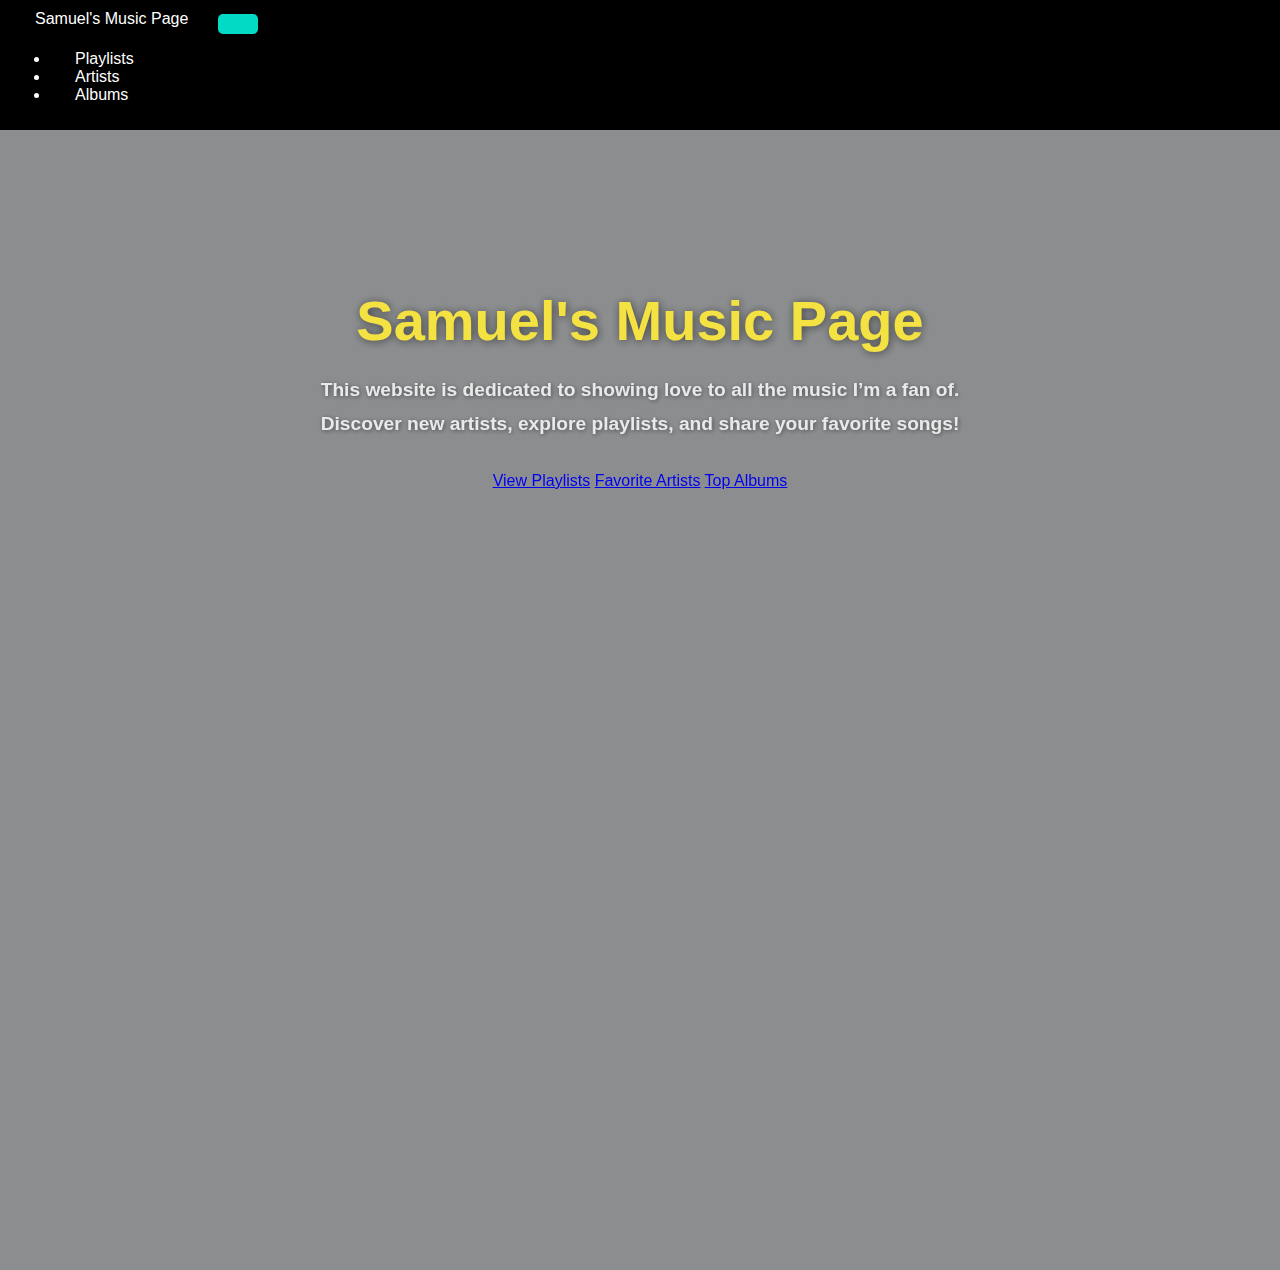
<file: index.html>
<!DOCTYPE html>
<html lang="en">
    <head>
        <meta charset="UTF-8">
        <meta name="viewport" content="width=device-width, initial-scale=1.0">
        <link href="https://cdn.jsdelivr.net/npm/bootstrap@5.2.3/dist/css/bootstrap.min.css" rel="stylesheet" integrity="sha384-rbsA2VBKQhggwzxH7pPCaAqO46MgnOM80zW1RWuH61DGLwZJEdK2Kadq2F9CUG65" crossorigin="anonymous">
        <script src="https://cdn.jsdelivr.net/npm/bootstrap@5.2.3/dist/js/bootstrap.bundle.min.js" integrity="sha384-kenU1KFdBIe4zVF0s0G1M5b4hcpxyD9F7jL+jjXkk+Q2h455rYXK/7HAuoJl+0I4" crossorigin="anonymous"></script>
        <link href="styles.css" rel="stylesheet">
        <title>Samuel's Music Page</title>
    </head>
    <body>
        <!-- Background Image -->
        <div class="background"></div>

        <!-- Navbar with links to other pages -->
        <nav class="navbar navbar-expand-lg navbar-dark">
            <div class="container-fluid">
                <a class="navbar-brand" href="#">Samuel's Music Page</a>
                <button class="navbar-toggler" type="button" data-bs-toggle="collapse" data-bs-target="#navbarNav" aria-controls="navbarNav" aria-expanded="false" aria-label="Toggle navigation">
                    <span class="navbar-toggler-icon"></span>
                </button>
                <div class="collapse navbar-collapse" id="navbarNav">
                    <ul class="navbar-nav ms-auto">
                        <li class="nav-item">
                            <a class="nav-link" href="playlists.html">Playlists</a>
                        </li>
                        <li class="nav-item">
                            <a class="nav-link" href="artists.html">Artists</a>
                        </li>
                        <li class="nav-item">
                            <a class="nav-link" href="albums.html">Albums</a>
                        </li>
                    </ul>
                </div>
            </div>
        </nav>

        <!-- Main Content with Buttons -->
        <div class="hero-section">
            <div class="content">
                <h1 class="display-4 homepage-title">Samuel's Music Page</h1>
                <p class="fs-5 homepage-text">
                    This website is dedicated to showing love to all the music I’m a fan of.
                </p>
                <p class="fs-5 homepage-text">
                    Discover new artists, explore playlists, and share your favorite songs!
                </p>
                <!-- CTA Buttons -->
                <div class="cta-buttons mt-4">
                    <a href="playlists.html" class="btn btn-primary btn-lg mx-2">View Playlists</a>
                    <a href="artists.html" class="btn btn-success btn-lg mx-2">Favorite Artists</a>
                    <a href="albums.html" class="btn btn-info btn-lg mx-2">Top Albums</a>
                </div>
            </div>
        </div>
    </body>
</html>
</file>
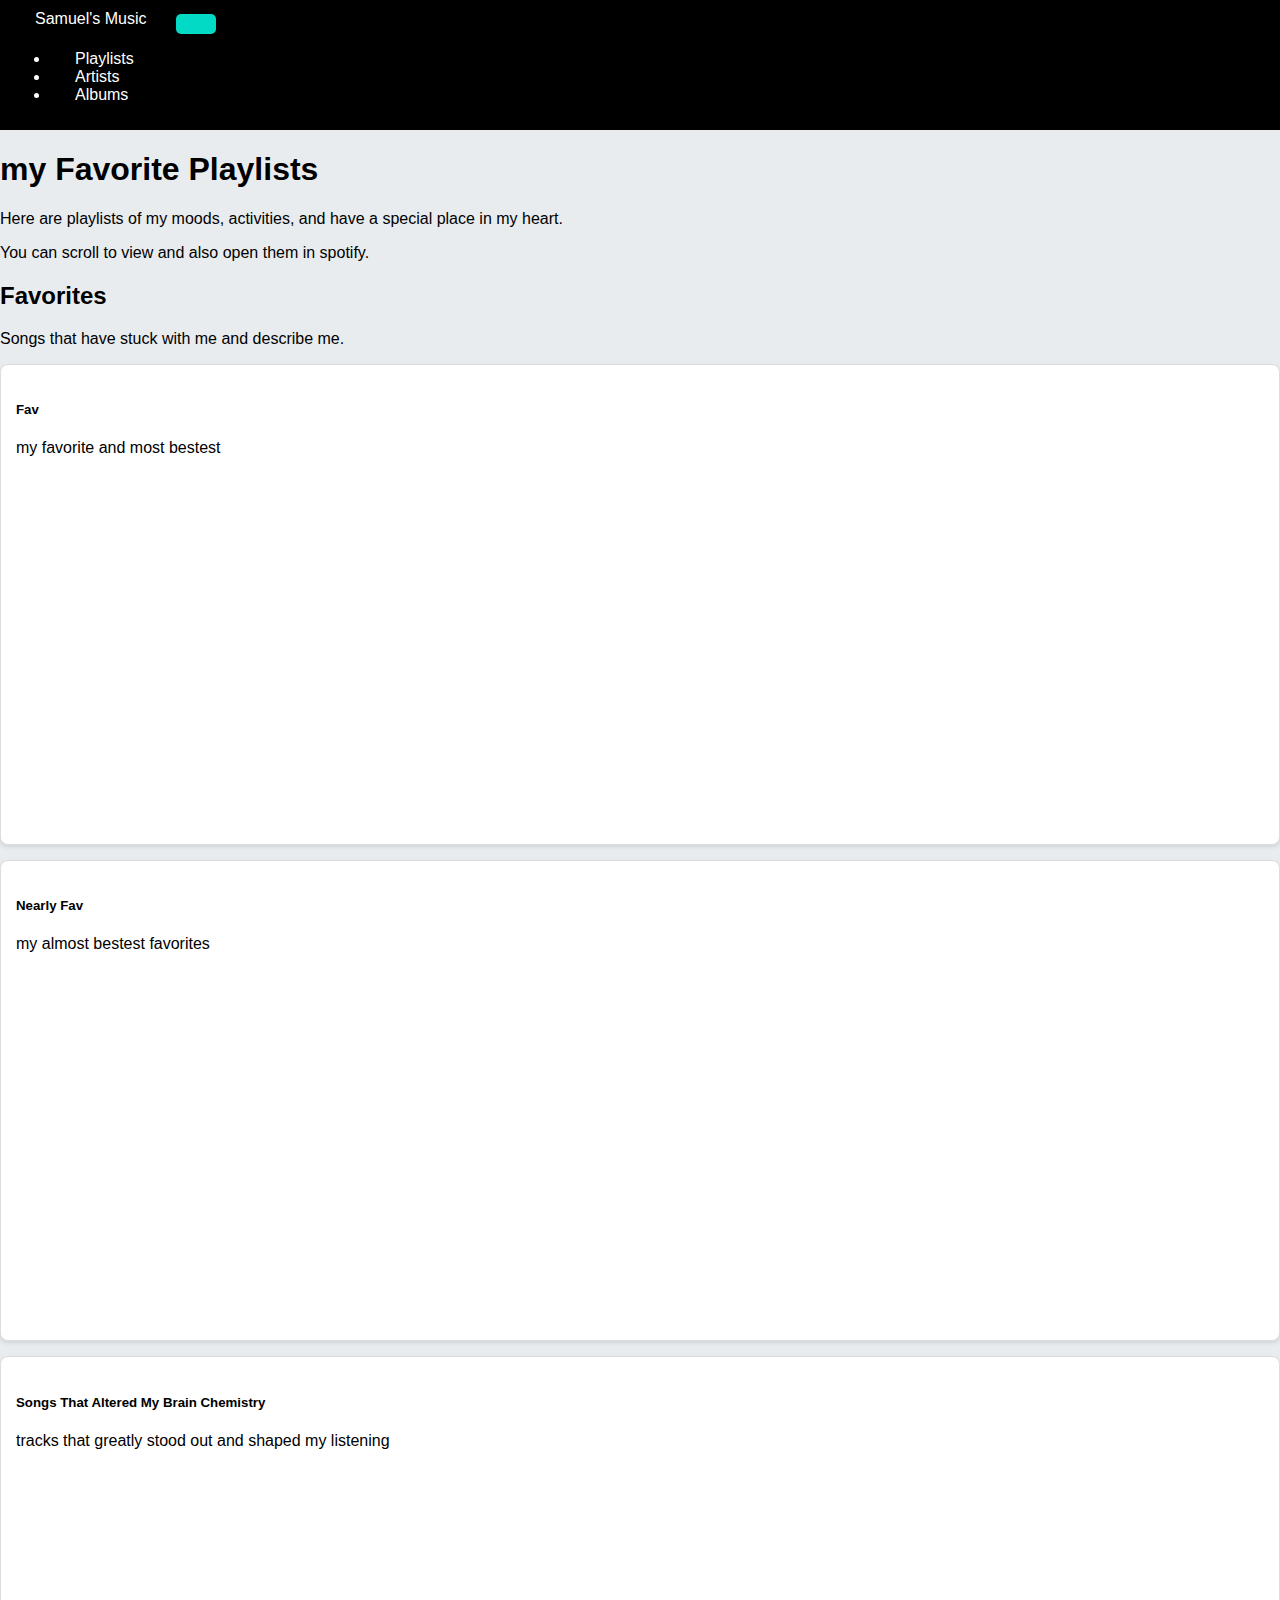
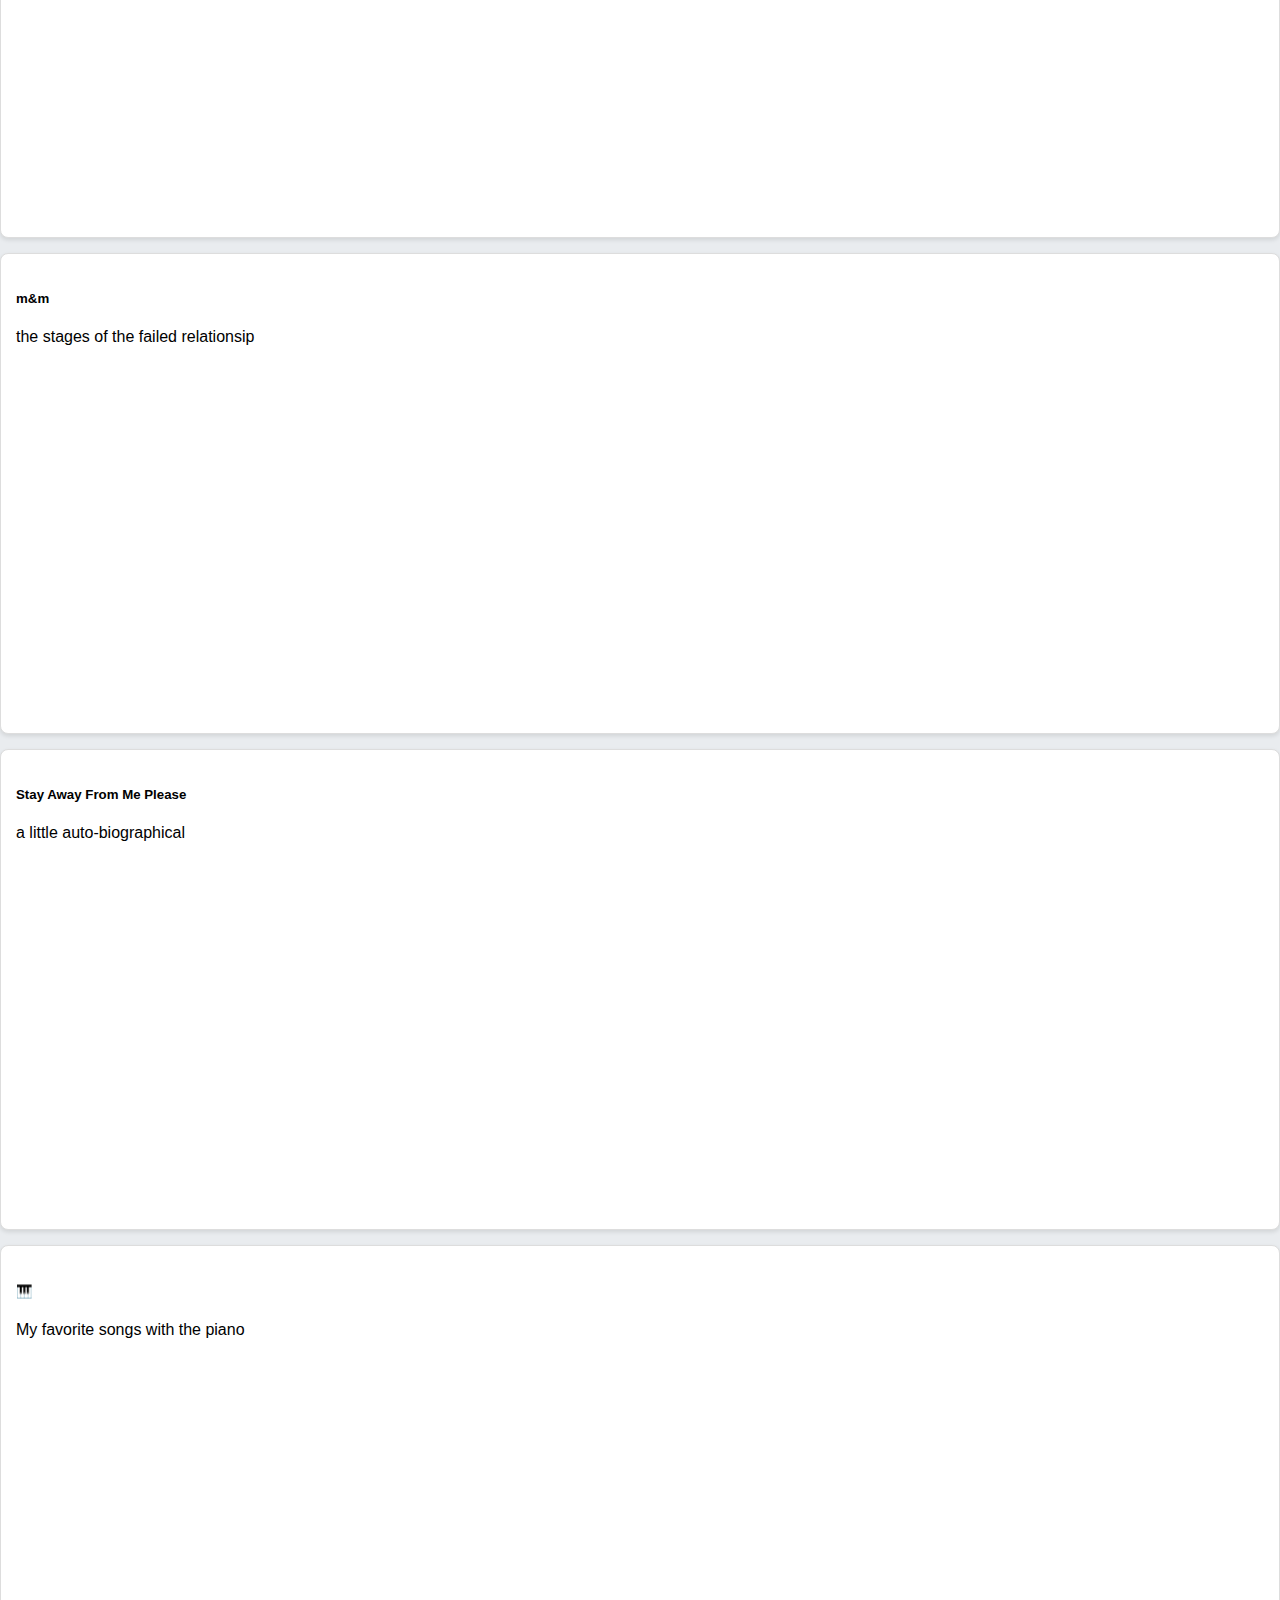
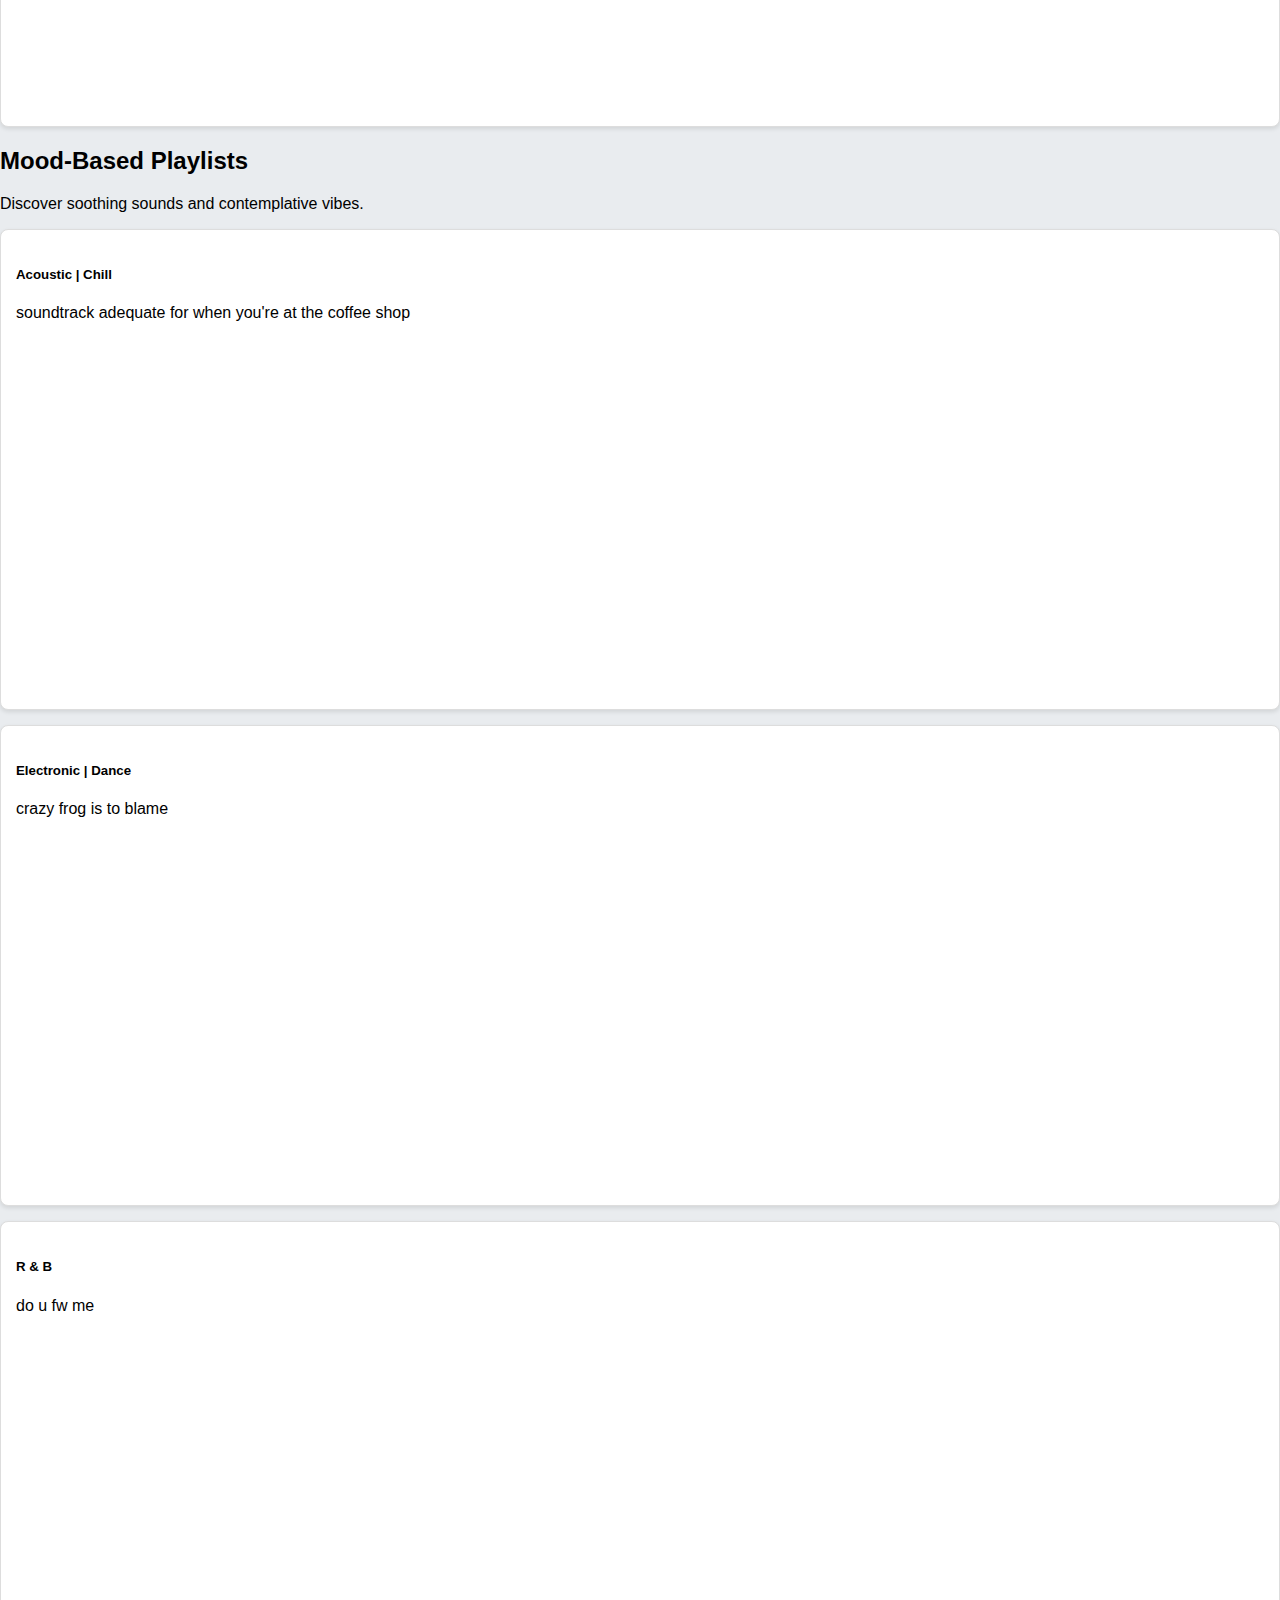
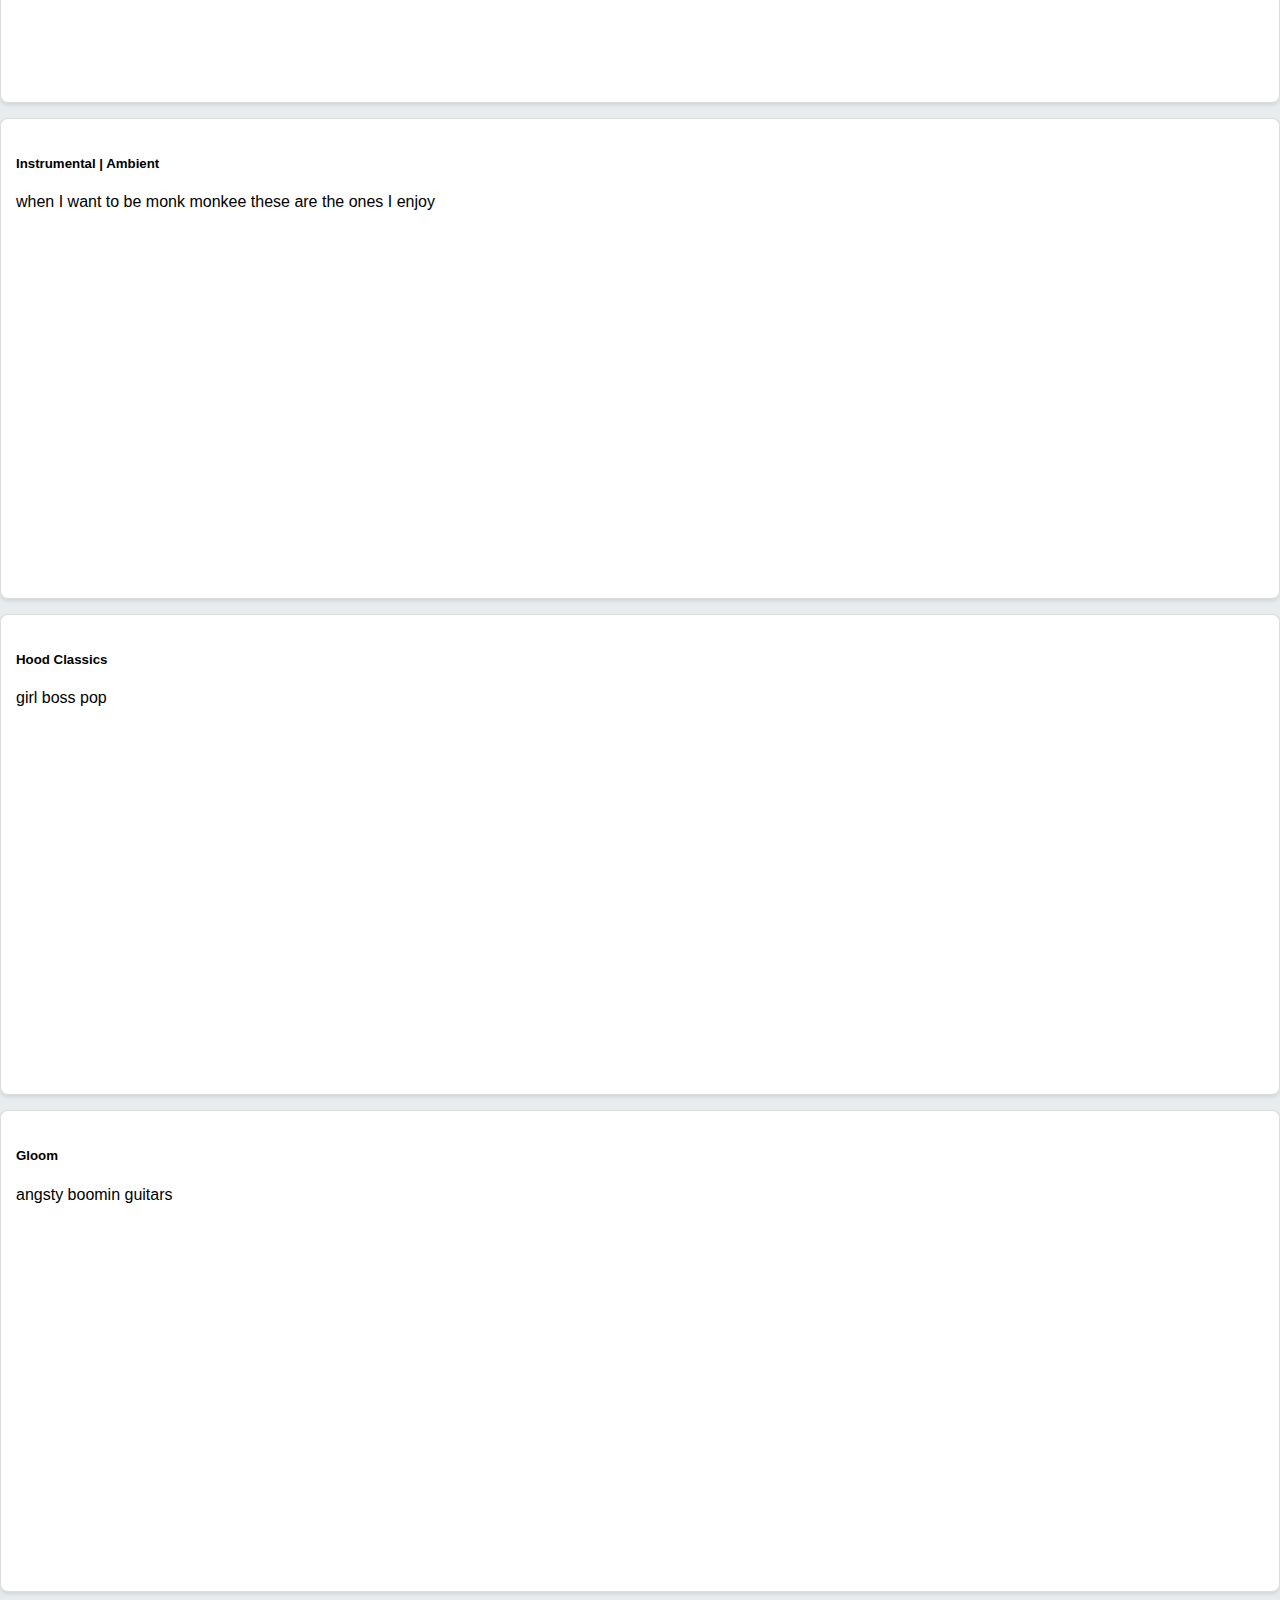
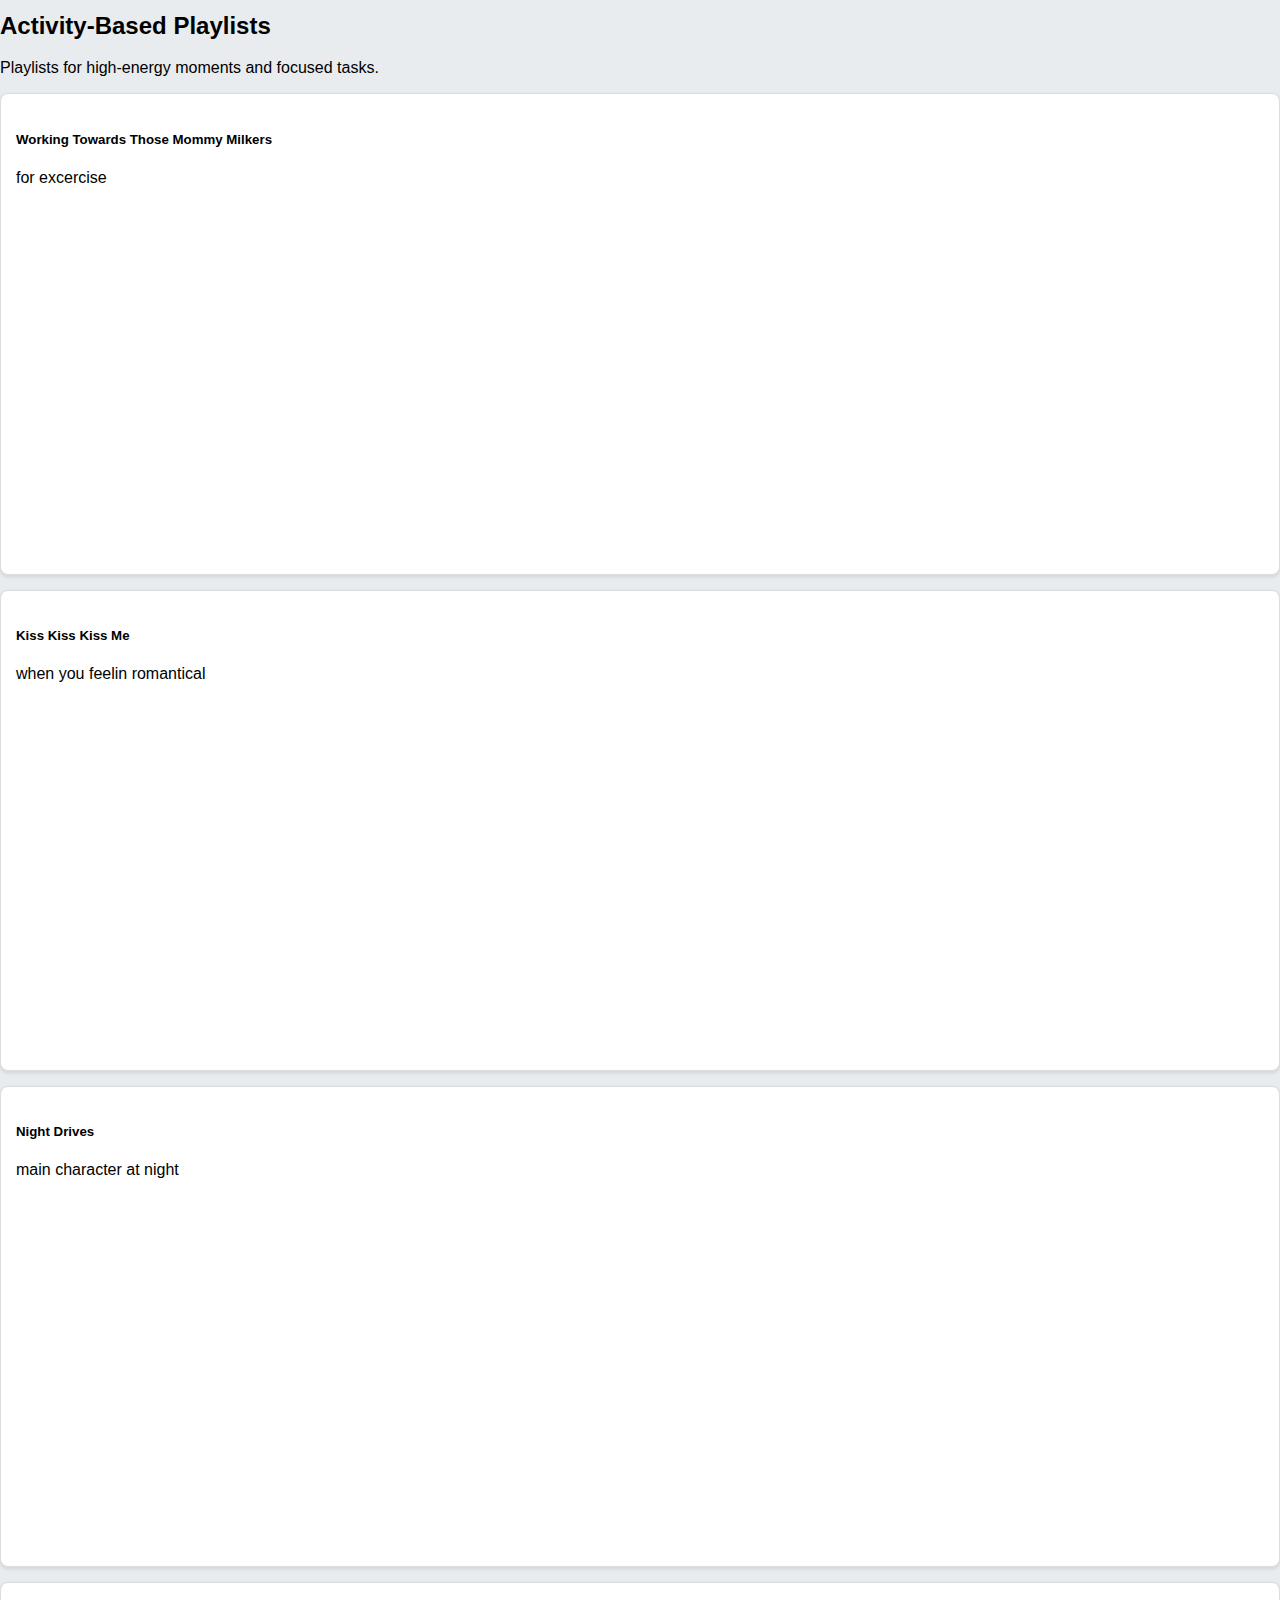
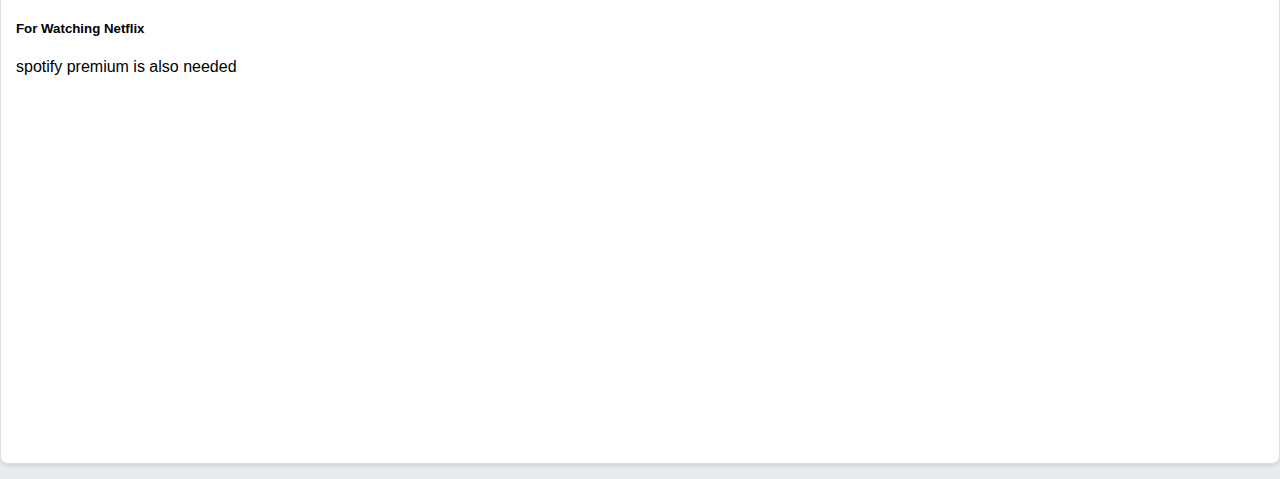
<file: playlists.html>
<!DOCTYPE html>
<html lang="en">
    <head>
        <meta charset="UTF-8">
        <meta name="viewport" content="width=device-width, initial-scale=1.0">
        <title>Playlists</title>
        <link href="https://cdn.jsdelivr.net/npm/bootstrap@5.2.3/dist/css/bootstrap.min.css" rel="stylesheet" integrity="sha384-rbsA2VBKQhggwzxH7pPCaAqO46MgnOM80zW1RWuH61DGLwZJEdK2Kadq2F9CUG65" crossorigin="anonymous">
        <link href="styles.css" rel="stylesheet">
        <title>Favorite Albums</title>
    </head>
<body>
  <!-- Placeholder for the Nav Bar -->
  <div id="navbar-placeholder"></div>

  <div class="container mt-4">
    <h1 class="text-center mb-3">my Favorite Playlists</h1>
    <p class="fs-5 text-center">Here are playlists of my moods, activities, and have a special place in my heart.</p>
    <p class="fs-6 text-muted text-center">You can scroll to view and also open them in spotify.</p>

    <!-- Favorites -->
    <h2 class="mt-5">Favorites</h2>
    <p>Songs that have stuck with me and describe me.</p>
    <div class="row">
      <!-- Fav -->
      <div class="col-md-6 col-lg-4">
        <div class="card playlist-card text-center">
          <div class="card-body">
            <h5 class="card-title">Fav</h5>
            <p class="card-text">my favorite and most bestest</p>
            <iframe style="border-radius:12px" src="https://open.spotify.com/embed/playlist/72CmAJFGxwrpKK1p48U6fm?utm_source=generator" width="100%" height="352" frameborder="0" allowfullscreen allow="autoplay; clipboard-write; encrypted-media; fullscreen; picture-in-picture" loading="lazy"></iframe>
          </div>
        </div>
      </div>
      <!-- Nearly Fav -->
      <div class="col-md-6 col-lg-4">
        <div class="card playlist-card text-center">
          <div class="card-body">
            <h5 class="card-title">Nearly Fav</h5>
            <p class="card-text">my almost bestest favorites</p>
            <iframe style="border-radius:12px" src="https://open.spotify.com/embed/playlist/4CezjzyTuMT4ak4pMGt6Oi?utm_source=generator&theme=0" width="100%" height="352" frameborder="0" allowfullscreen allow="autoplay; clipboard-write; encrypted-media; fullscreen; picture-in-picture" loading="lazy"></iframe>
          </div>
        </div>
      </div>
      <!-- Songs That Altered My Brain Chemistry -->
      <div class="col-md-6 col-lg-4">
        <div class="card playlist-card text-center">
          <div class="card-body">
            <h5 class="card-title">Songs That Altered My Brain Chemistry</h5>
            <p class="card-text">tracks that greatly stood out and shaped my listening</p>
            <iframe style="border-radius:12px" src="https://open.spotify.com/embed/playlist/5Zl3D5mfXcuHkxGfmXlaeR?utm_source=generator" width="100%" height="352" frameborder="0" allowfullscreen allow="autoplay; clipboard-write; encrypted-media; fullscreen; picture-in-picture" loading="lazy"> </iframe>
          </div>
        </div>
      </div>
      <!-- Breakup -->
      <div class="col-md-6 col-lg-4">
        <div class="card playlist-card text-center">
          <div class="card-body">
            <h5 class="card-title">m&m</h5>
            <p class="card-text">the stages of the failed relationsip </p>
            <iframe style="border-radius:12px" src="https://open.spotify.com/embed/playlist/774NCQGFGEVm4Jv7pnPond?utm_source=generator" width="100%" height="352" frameBorder="0" allowfullscreen="" allow="autoplay; clipboard-write; encrypted-media; fullscreen; picture-in-picture" loading="lazy"></iframe>
          </div>
        </div>
      </div>
      <!-- Stay away from me please -->
      <div class="col-md-6 col-lg-4">
        <div class="card playlist-card text-center">
          <div class="card-body">
            <h5 class="card-title">Stay Away From Me Please</h5>
            <p class="card-text">a little auto-biographical</p>
            <iframe style="border-radius:12px" src="https://open.spotify.com/embed/playlist/6IVsz4G8jIz6TeNnv35D1b?utm_source=generator" width="100%" height="352" frameBorder="0" allowfullscreen="" allow="autoplay; clipboard-write; encrypted-media; fullscreen; picture-in-picture" loading="lazy"></iframe>
          </div>
        </div>
      </div>
      <!-- Piano -->
      <div class="col-md-6 col-lg-4">
        <div class="card playlist-card text-center">
          <div class="card-body">
            <h5 class="card-title">🎹</h5>
            <p class="card-text">My favorite songs with the piano</p>
            <iframe style="border-radius:12px" src="https://open.spotify.com/embed/playlist/1JD4aT9jdrplB9L7JnzqRz?utm_source=generator" width="100%" height="352" frameBorder="0" allowfullscreen="" allow="autoplay; clipboard-write; encrypted-media; fullscreen; picture-in-picture" loading="lazy"></iframe>
          </div>
        </div>
      </div>
    </div>

    <!-- Mood-Based Section -->
    <h2 class="mt-5">Mood-Based Playlists</h2>
    <p>Discover soothing sounds and contemplative vibes.</p>
    <div class="row">
      <!-- Chill / Acoustic -->
      <div class="col-md-6 col-lg-4">
        <div class="card playlist-card text-center">
          <div class="card-body">
            <h5 class="card-title">Acoustic | Chill</h5>
            <p class="card-text">soundtrack adequate for when you're at the coffee shop</p>
            <iframe style="border-radius:12px" src="https://open.spotify.com/embed/playlist/2s6W6DbkvQEpqPdWv42Kbc?utm_source=generator" width="100%" height="352" frameBorder="0" allowfullscreen="" allow="autoplay; clipboard-write; encrypted-media; fullscreen; picture-in-picture" loading="lazy"></iframe>
          </div>
        </div>
      </div>
      <!-- Electronic / Dance -->
      <div class="col-md-6 col-lg-4">
        <div class="card playlist-card text-center">
          <div class="card-body">
            <h5 class="card-title">Electronic | Dance</h5>
            <p class="card-text">crazy frog is to blame</p>
            <iframe style="border-radius:12px" src="https://open.spotify.com/embed/playlist/1oPcPGui09n9BVdG9dUxS1?utm_source=generator" width="100%" height="352" frameBorder="0" allowfullscreen="" allow="autoplay; clipboard-write; encrypted-media; fullscreen; picture-in-picture" loading="lazy"></iframe>
          </div>
        </div>
      </div>
      <!-- RNB -->
      <div class="col-md-6 col-lg-4">
        <div class="card playlist-card text-center">
          <div class="card-body">
            <h5 class="card-title">R & B</h5>
            <p class="card-text">do u fw me</p>
            <iframe style="border-radius:12px" src="https://open.spotify.com/embed/playlist/7D3diJzsGBMPgJZWqBnjyF?utm_source=generator" width="100%" height="352" frameBorder="0" allowfullscreen="" allow="autoplay; clipboard-write; encrypted-media; fullscreen; picture-in-picture" loading="lazy"></iframe>
          </div>
        </div>
      </div>
      <!-- Ambient / Instrumental -->
      <div class="col-md-6 col-lg-4">
        <div class="card playlist-card text-center">
          <div class="card-body">
            <h5 class="card-title">Instrumental | Ambient</h5>
            <p class="card-text">when I want to be monk monkee these are the ones I enjoy</p>
            <iframe style="border-radius:12px" src="https://open.spotify.com/embed/playlist/5g5CrzpNLAYVhxlhDu3aLJ?utm_source=generator" width="100%" height="352" frameBorder="0" allowfullscreen="" allow="autoplay; clipboard-write; encrypted-media; fullscreen; picture-in-picture" loading="lazy"></iframe>
          </div>
        </div>
      </div>
      <!-- Hood Classics -->
      <div class="col-md-6 col-lg-4">
        <div class="card playlist-card text-center">
          <div class="card-body">
            <h5 class="card-title">Hood Classics</h5>
            <p class="card-text">girl boss pop</p>
            <iframe style="border-radius:12px" src="https://open.spotify.com/embed/playlist/4RJLatunhlSVwa2qQSLutW?utm_source=generator" width="100%" height="352" frameBorder="0" allowfullscreen="" allow="autoplay; clipboard-write; encrypted-media; fullscreen; picture-in-picture" loading="lazy"></iframe>
          </div>
        </div>
      </div>
      <!-- Gloom -->
      <div class="col-md-6 col-lg-4">
        <div class="card playlist-card text-center">
          <div class="card-body">
            <h5 class="card-title">Gloom</h5>
            <p class="card-text">angsty boomin guitars</p>
            <iframe style="border-radius:12px" src="https://open.spotify.com/embed/playlist/1zFMTlGiRfpe417wkKJWJk?utm_source=generator" width="100%" height="352" frameBorder="0" allowfullscreen="" allow="autoplay; clipboard-write; encrypted-media; fullscreen; picture-in-picture" loading="lazy"></iframe>
          </div>
        </div>
      </div>

    <!-- Activity-Based Section -->
    <h2 class="mt-5">Activity-Based Playlists</h2>
    <p>Playlists for high-energy moments and focused tasks.</p>
    <div class="row">
      <!-- Gym -->
      <div class="col-md-6 col-lg-4">
        <div class="card playlist-card text-center">
          <div class="card-body">
            <h5 class="card-title">Working Towards Those Mommy Milkers</h5>
            <p class="card-text">for excercise</p>
            <iframe style="border-radius:12px" src="https://open.spotify.com/embed/playlist/76f3qu6SsOZFI5gsQkvbZB?utm_source=generator" width="100%" height="352" frameBorder="0" allowfullscreen="" allow="autoplay; clipboard-write; encrypted-media; fullscreen; picture-in-picture" loading="lazy"></iframe>
          </div>
        </div>
      </div>
      <!-- Kiss Muah -->
      <div class="col-md-6 col-lg-4">
        <div class="card playlist-card text-center">
          <div class="card-body">
            <h5 class="card-title">Kiss Kiss Kiss Me</h5>
            <p class="card-text">when you feelin romantical</p>
            <iframe style="border-radius:12px" src="https://open.spotify.com/embed/playlist/2jqNiqdrgxOfTjELasvAaK?utm_source=generator" width="100%" height="352" frameBorder="0" allowfullscreen="" allow="autoplay; clipboard-write; encrypted-media; fullscreen; picture-in-picture" loading="lazy"></iframe>
          </div>
        </div>
      </div>
      <!-- Night Drives -->
      <div class="col-md-6 col-lg-4">
        <div class="card playlist-card text-center">
          <div class="card-body">
            <h5 class="card-title">Night Drives</h5>
            <p class="card-text">main character at night</p>
            <iframe style="border-radius:12px" src="https://open.spotify.com/embed/playlist/7I0uxzDtRSHemz4lQjhBU8?utm_source=generator" width="100%" height="352" frameBorder="0" allowfullscreen="" allow="autoplay; clipboard-write; encrypted-media; fullscreen; picture-in-picture" loading="lazy"></iframe>
          </div>
        </div>
      </div>
      <!-- Netflix -->
      <div class="col-md-6 col-lg-4">
        <div class="card playlist-card text-center">
          <div class="card-body">
            <h5 class="card-title">For Watching Netflix</h5>
            <p class="card-text">spotify premium is also needed</p>
            <iframe style="border-radius:12px" src="https://open.spotify.com/embed/playlist/3nd66n3g1dB9iCNnLLfVBc?utm_source=generator" width="100%" height="352" frameBorder="0" allowfullscreen="" allow="autoplay; clipboard-write; encrypted-media; fullscreen; picture-in-picture" loading="lazy"></iframe>
          </div>
        </div>
      </div>
    </div>
  </div>

  <!-- Scripts -->

  <!-- Nav Bar -->
  <script>
    // Fetch and insert the navbar
    fetch('navbar.html')
        .then(response => response.text())
        .then(data => document.getElementById('navbar-placeholder').innerHTML = data)
        .catch(error => console.error('Error loading navbar:', error));
  </script>
  <script src="https://cdn.jsdelivr.net/npm/bootstrap@5.3.0-alpha1/dist/js/bootstrap.bundle.min.js"></script>
</body>
</html>
</file>
<file: styles.css>
/* --- General Reset and Font Setup --- */
body {
    margin: 0;
    font-family: 'Montserrat', sans-serif;
    color: black;
    overflow-y: visible; /* Prevents body from scrolling */
    background-color: #e9ecef;
}

/* --- Homepage Styling --- */
.homepage-title {
    font-weight: 700;
    font-size: 4rem;
    color: #ffeb3b;
    text-shadow: 2px 2px 10px rgba(0, 0, 0, 0.7);
}

.homepage-text {
    font-weight: 600;
    font-size: 1.5rem;
    color: #ffffff;
    text-shadow: 1px 1px 5px rgba(0, 0, 0, 0.6);
}

/* --- Background Album Collage for Homepage --- */
.background {
    position: fixed;
    top: 0;
    left: 0;
    width: 100%;
    height: 100vh;
    background-image: url('https://i.imgur.com/JsDbBot.png');
    background-size: cover;
    background-position: top;
    z-index: -2; /* Sit behind the content */
}

/* --- Navigation Bar --- */
.navbar {
    background-color: black;
    padding: 10px;
    background-size: cover;
    background-position: center;
    background-repeat: no-repeat;
    color: white;
}
.navbar-brand {
    margin-right: auto; /* Pushes the brand link to the left */
    padding-left: 10px; /* Adjust for fine-tuning */
}
.navbar a {
    color: white;
    text-decoration: none;
    padding: 10px 20px;
    margin: 0 5px;
    border-radius: 5px; /* Rounded edges for links */
    transition: background-color 0.3s ease; /* Smooth hover effect */
}
.navbar a:hover {
    background-color: #bb86fc; /* Light purple on hover */
}

/* --- Hero Section --- */
.hero-section {
    position: relative; /* Allows it to scroll with the page */
    text-align: center;
    padding: 120px 20px;
    min-height: 100vh;
    background: rgba(0, 0, 0, 0.4); /* Semi-transparent background for readability */
    z-index: 1; /* Sit above the background */
    color: white
}

.hero-section h1 {
    font-size: 3.5rem;
    margin-bottom: 20px;
    text-shadow: 1px 1px 10px rgba(0, 0, 0, 0.6);
    opacity: 0.9; /* Slight transparency */
}
.hero-section p {
    font-size: 1.2rem;
    max-width: 800px; /* Restricts width for better readability */
    margin: 0 auto;
    line-height: 1.8;
    opacity: 0.8;
}

/* --- CTA Buttons --- */
.cta-buttons {
    margin-top: 30px;
}

.cta-buttons .btn:hover {
    transform: scale(1.05); /* Slight zoom */
    box-shadow: 0 4px 6px rgba(0, 0, 0, 0.2);
}

/* --- Playlist Cards --- */
.card {
    border: 1px solid #ddd; /* Subtle border for separation */
    border-radius: 8px;
    margin: 15px 0;
    padding: 15px;
    background-color: #fff;
    box-shadow: 0 2px 4px rgba(0, 0, 0, 0.1);
    transition: transform 0.3s ease; /* Smooth scale effect */
}
.card:hover {
    transform: scale(1.05); /* Slight zoom on hover */
    box-shadow: 0 6px 10px rgba(0, 0, 0, 0.3); /* Enhanced shadow on hover */
    background-color: #c7fce5;
}

/* --- Album Section --- */
#album-container {
    display: flex;
    flex-wrap: wrap;
    gap: 20px;  /* Spacing between album cards */
    justify-content: center;
    margin-top: 20px;
}

.album-card {
    width: 100%;
    max-width: 300px;
    margin: 10px;  /* Outer margin for spacing */
    border-radius: 8px;  /* Smooth corners */
    box-shadow: 0 4px 6px rgba(0, 0, 0, 0.1);
    transition: transform 0.3s ease, box-shadow 0.3s ease;  /* Smooth animation */
    background-color: white;
    overflow: hidden;  /* Prevent overflow issues */
}

.album-card:hover {
    transform: scale(1.05);
    box-shadow: 0 6px 10px rgba(0, 0, 0, 0.2);
}

.album-card img {
    width: 100%;
    height: auto;
    border-bottom: 1px solid #ddd;  /* Separator line */
}

.album-card .card-body {
    padding: 15px;  /* Inner padding for content */
}

.album-card .card-title {
    font-size: 1.2rem;
    font-weight: bold;
    margin: 10px 0;
}

.album-card .card-text {
    font-size: 0.9rem;
    color: #555;
}

.album-card .card-text small {
    font-size: 0.8rem;
    color: #888;
}

/* --- Filter Bar Styling --- */
.filter-bar {
    background-color: #f5f5f5;
    padding: 1rem;  /* Spacing for content */
    border-radius: 0.5rem;  /* Rounded edges */
    margin-bottom: 2rem;
    box-shadow: 0 4px 6px rgba(0, 0, 0, 0.1);
}

#genre-filter {
    font-size: 1rem;
    padding: 0.5rem 1rem;
    border-radius: 0.25rem;
    border: 1px solid #ddd;
    transition: background-color 0.3s ease, box-shadow 0.3s ease; /* Smooth hover effects */
}

#genre-filter:hover {
    background-color: #e9ecef;
    cursor: pointer;
    box-shadow: 0 2px 4px rgba(0, 0, 0, 0.1);
}

/* --- Tooltip Styling --- */
.tooltip-inner {
    max-width: 300px;
    background-color: #f8f9fa;
    color: #333;
    padding: 10px;
    border-radius: 5px;
    text-align: center;
}
.tooltip-inner img {
    margin-top: 10px;
    width: 100%;
    border-radius: 5px;
}

/* --- Section Styling --- */
.section {
    padding: 20px;
    margin: 20px;
    background-color: white;
    border-radius: 8px;
    box-shadow: 0 4px 6px rgba(0, 0, 0, 0.1); /* Adds depth */
}

/* --- Accordion Styling for Faster Artist Navigation --- */
.accordion-item {
    border: none; /* Remove default borders */
    margin-bottom: 10px; /* Spacing between items */
    border-radius: 8px; /* Rounded corners */
    overflow: hidden; /* Preserve rounded corners */
}
.accordion-button {
    background-color: #f8f9fa;
    color: #333;
    font-family: 'Poppins', sans-serif;
    font-weight: 600;
    transition: background-color 0.3s, color 0.3s; /* Smooth effects */
}
.accordion-button:hover {
    background-color: #4A90E2; /* Blue hover color */
    color: white; /* White text on hover */
}
.accordion-button:not(.collapsed) {
    background-color: #4A90E2; /* Active section color */
    color: white;
}
.accordion-body {
    background-color: #E8F5E9;
    color: #555;
    font-size: 14px;
    line-height: 1.6;  /* Comfortable spacing */
}
.accordion-body a {
    color: #000000;
    text-decoration: none; /* No underline for links */
    font-family: 'Poppins', sans-serif;
    font-weight: 600;
    font-size: 10x;
    letter-spacing: 0.5px; /* Slight spacing between letters */
    transition: color 0.3s ease, transform 0.2s ease; /* Smooth transition effects */
}
.accordion-body a:hover {
    color: #9B59B6;
    transform: translateY(-2px); /* Slight lift effect */
    cursor: pointer; /* Pointer cursor for clarity */
}

/* --- Artist Image --- */
.artist-section img {
    min-height: 400px; /* Adjust this value as needed */
    object-fit: cover; /* Ensures the image crops properly to fit the height */
    width: 100%; /* Ensures images take up full width of the column */
}

/* --- Buttons for Links to Recommended Albums --- */
button {
    background-color: #03dac6; /* Vibrant teal for buttons */
    border: none;
    color: white;
    padding: 10px 20px;
    font-size: 16px;
    border-radius: 5px;
    cursor: pointer;
    transition: background-color 0.3s ease; /* Smooth hover effect */
}
button:hover {
    background-color: #018786;
}

/* --- Floating Button --- */
#floatingBackToTop {
    z-index: 1000; /* Ensure button stays on top */
    opacity: 0.8; /* Slight transparency */
    transition: opacity 0.3s; /* Smooth transitions */
    font-size: 40px;
    width: 50px;
    height: 50px;
    line-height: 28px;
}

#floatingBackToTop:hover {
    opacity: 1;
    cursor: pointer;
}

/* --- Smooth scrolling for links  --- */
html {
    scroll-behavior: smooth;
}
</file>
